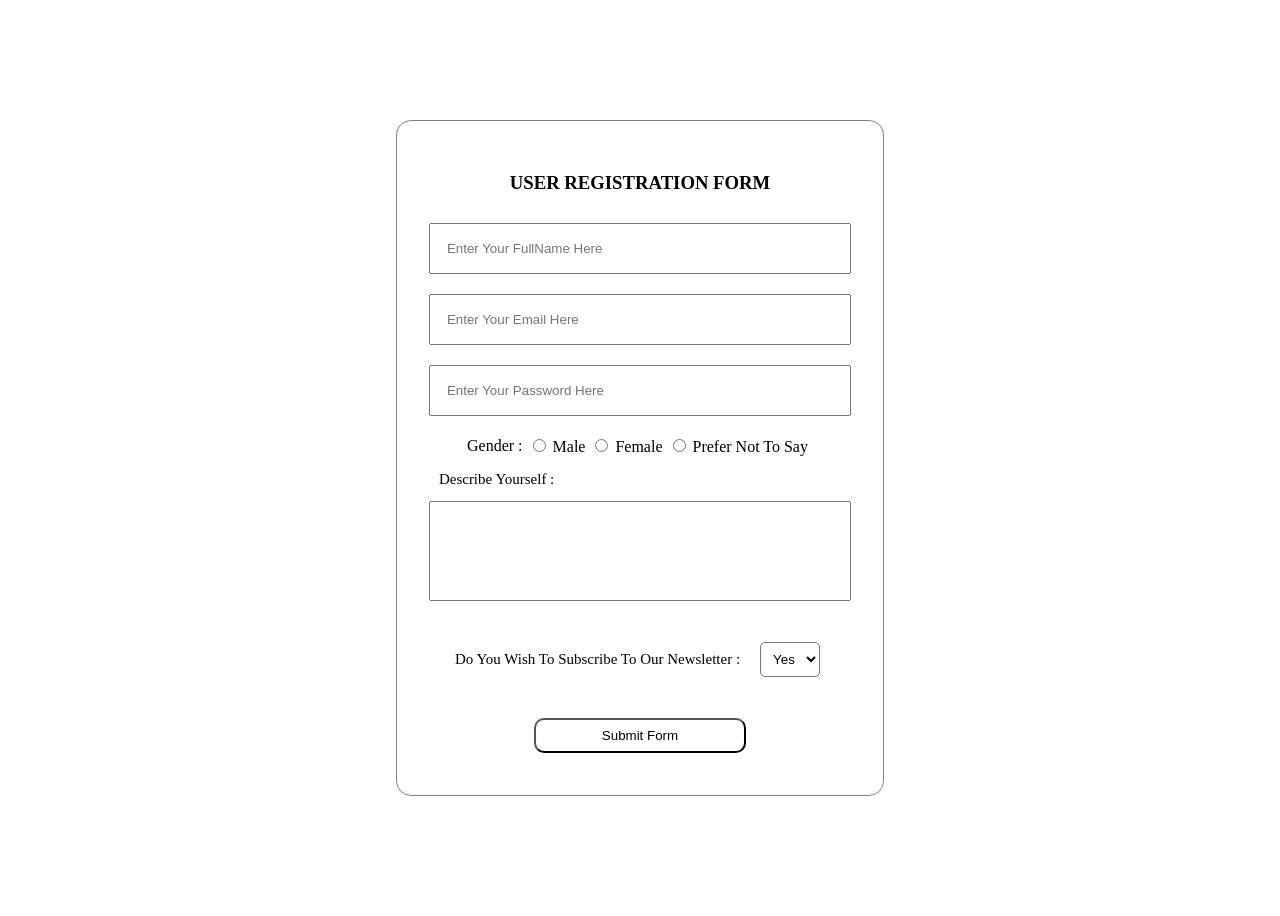
<file: Assessments/Team Lead - 19z254/Assignment 1/index.html>
<!DOCTYPE html>
<html lang="en">
<head>
    <meta charset="UTF-8">
    <meta http-equiv="X-UA-Compatible" content="IE=edge">
    <meta name="viewport" content="width=device-width, initial-scale=1.0">
    <title>Form Page</title>
    <link rel="stylesheet" href="./styles.css"/>
</head>
<body>
    <div class="container">
        <div class="form-container">
            <h3 class="form-heading"> USER REGISTRATION FORM</h3>
            <form action="success_page.html">
                <input type="text" name="name" placeholder="Enter Your FullName Here" />
                <input type="text" name="email" placeholder="Enter Your Email Here" />
                <input type="password" name="password" placeholder="Enter Your Password Here" />
                <div class="radio-button-container">
                    <label for="gender"> Gender : </label>
                    <div class="radio-button">
                        <input type="radio" name="gender" value="Male" id="option-1"/>
                        <label for="option-1"> Male </label>
                    </div>
                    <div class="radio-button">
                        <input type="radio" name="gender" value="Female" id="option-2"/>
                        <label for="option-2"> Female</label>
                    </div>
                    <div class="radio-button">
                        <input type="radio" name="gender" value="Prefer Not To Say" id="option-3"/>
                        <label for="option-3"> Prefer Not To Say</label>
                    </div>
                </div>
                <div class="textarea">
                    <h5 class="textarea-heading"> Describe Yourself : </h5>
                </div>
                <textarea name="description" placeholder="Describe Yourself">
                </textarea>
                <div class="dropdown">
                    <div class="textarea">
                        <label for="subscription" class="textarea-heading"> Do You Wish To Subscribe To Our Newsletter : </h5>
                        
                    </div>
                    <select id="subscription" name="Subscription">
                        <option value="Yes"> Yes </option>
                        <option value="No"> No </option>
                    </select>
                </div>
                <input type="submit" value="Submit Form" onclick="form_submit()"/>
            </form>
        </div>
    </div>
</body>
</html>
</file>
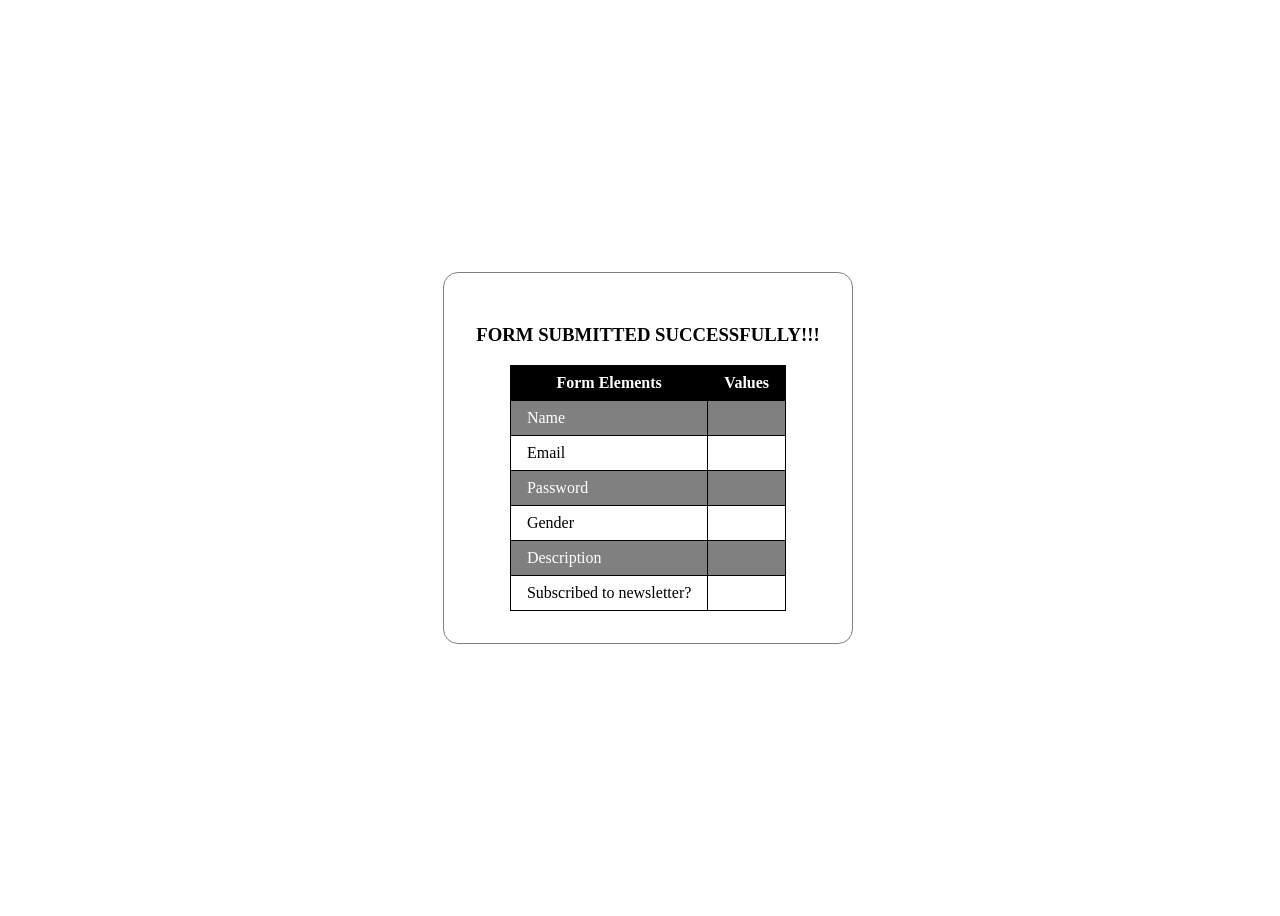
<file: Assessments/Team Lead - 19z254/Assignment 1/success_page.html>
<!DOCTYPE html>
<html lang="en">
<head>
    <meta charset="UTF-8">
    <meta http-equiv="X-UA-Compatible" content="IE=edge">
    <meta name="viewport" content="width=device-width, initial-scale=1.0">
    <title>Form Successfully Submitted!!</title>
    <link rel="stylesheet" href="./styles.css">
</head>
<body>
    <div class="success-container">
        <div class="table-container">
            <h3 class="success-heading"> FORM SUBMITTED SUCCESSFULLY!!!</h3>
            <table border="1">
                <thead>
                    <th>Form Elements</th>
                    <th>Values</th>
                </thead>
                <tbody>
                    <tr>
                        <td>Name </td>
                        <td id="Name"></td>
                    </tr>
                    <tr>
                        <td>Email </td>
                        <td id="Email"></td>
                    </tr>
                    <tr>
                        <td>Password </td>
                        <td id="Password"></td>
                    </tr>
                    <tr>
                        <td>Gender </td>
                        <td id="Gender"></td>
                    </tr>
                    <tr>
                        <td>Description </td>
                        <td id="Description"></td>
                    </tr>
                    <tr>
                        <td>Subscribed to newsletter? </td>
                        <td id="Subscription"></td>
                    </tr>
                </tbody>
            </table>
        </div>
    </div>
    <script>
        var url = window.location.href.toString();
        //file:///D:/7th%20Semester/PRIEE/GITHUB-REPO/ASSIGNMENT-1/index.html?name=&email=&password=&description=++++++++++++++++&Subscription=Yes
        url_lst= url.split('&')
        url_lst[0] = url_lst[0].split('?')[1]
        console.log(url_lst);
        count=1;
        Name = document.getElementById('Name');
        Email = document.getElementById('Email');
        Password = document.getElementById('Password');
        Gender = document.getElementById('Gender');
        Description = document.getElementById('Description');
        Subscrption = document.getElementById('Sunscription');
        url_lst.forEach((ele)=>{
            ele = ele.split('=');
            if(count==1){
                Name.innerHTML = ele[1];
            }else if(count==2){
                Email.innerHTML = ele[1];
            }else if(count==3){
                Password.innerHTML = ele[1];
            }else if(count==4){
                Gender.innerHTML = ele[1];
            }else if(count==5){
                Description.innerHTML = ele[1].replaceAll("+","");
            }else{
                Subscription.innerHTML = ele[1];
            }
            count+=1;
        });
    </script>
</body>
</html>
</file>
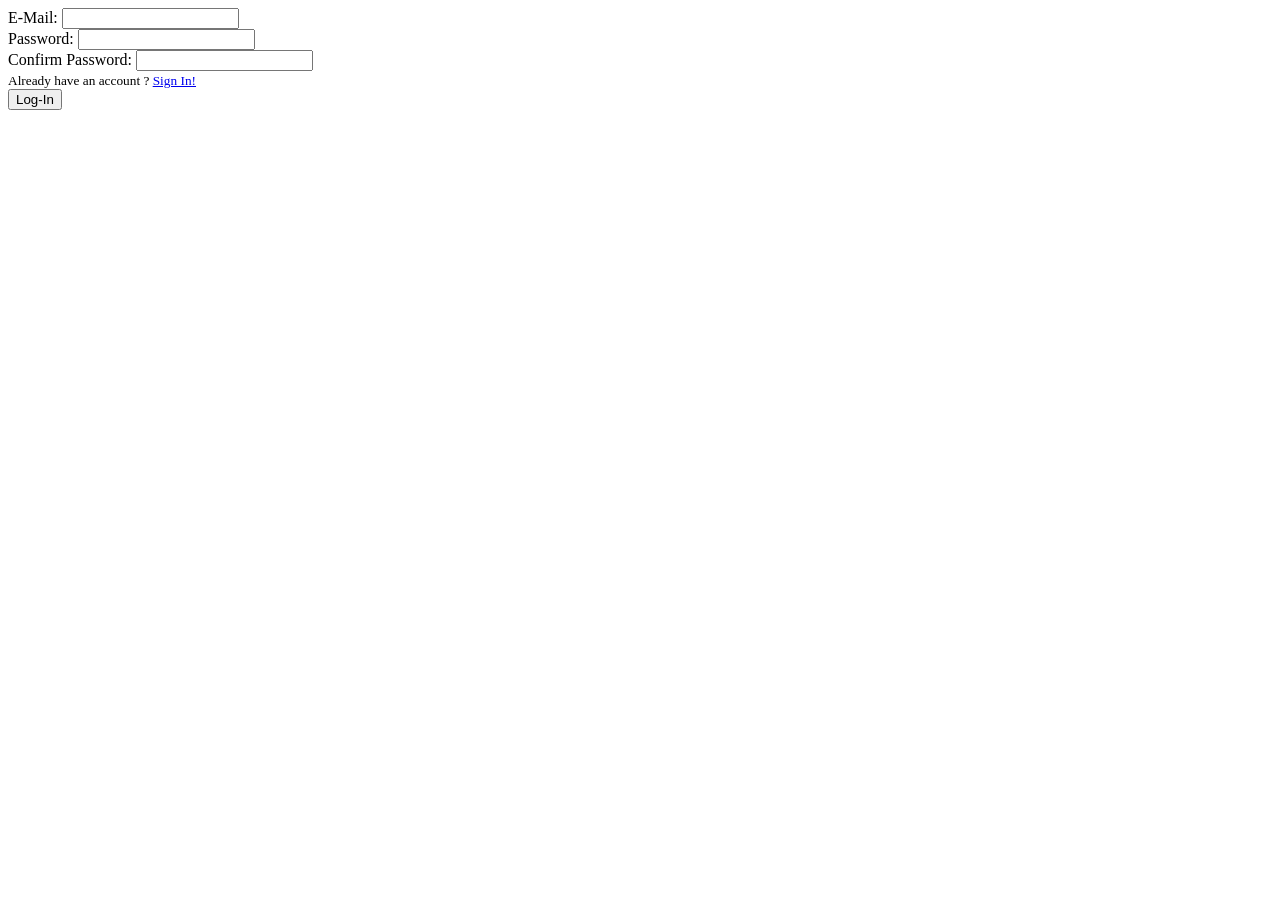
<file: Project Development Phase/Sprint 1/templates/ibm-index.html>
<!DOCTYPE html>
<html lang="en">
<head>
    <meta charset="UTF-8">
    <meta http-equiv="X-UA-Compatible" content="IE=edge">
    <meta name="viewport" content="width=device-width, initial-scale=1.0">
    <title> IBM Log-In Page </title>
</head>
<body>
    <form action="/login" method="POST">
        
        <div>
            <label id="email"> E-Mail: </label>
            <input type="email" name="userEmail" for="email"/>
        </div>
        
        <div>
            <label id="pwd"> Password: </label>
            <input type="password" name="userPassword" for="pwd"/>
        </div>

        <div>
            <label id="c_pwd"> Confirm Password: </label>
            <input type="password" name="confirmPassword" for="c_pwd"/>
        </div>

        <small id="alr_acc">Already have an account ? <a href="ibm-image.html"> Sign In! </a></small>

        <input type="submit" value="Log-In" style="display: block;">

    </form>
</body>
</html>
</file>
<file: Assessments/Team Lead - 19z254/Assignment 1/styles.css>
*{
    padding:none;
    /* border:none; */
    outline:none;
    box-sizing: border-box;
}

.container{
    display:flex;
    align-items: center;
    justify-content: center;
    padding:1rem;
    height:100vh;
}

.form-heading{
    text-align: center;
}

.form-container{
    padding:2rem;
    border-radius: 15px;
    border:1px solid grey;
}

form{
    display: flex;
    flex-direction: column;
    align-items: center;
    justify-content: center;
}

label{
    margin-right:5px;
}

input[type="text"]{
    width:100%;
    padding:1rem;
    margin:10px 20px;
}
input[type="password"]{
    width:100%;
    padding:1rem;
    margin:10px 20px;
}

.radio-button-container{
    display: flex;
    flex-direction: row;
    align-items:center;
    justify-content: flex-start;
    margin:10px 20px 0px;
}

textarea{
    width:100%;
    height:100px;
    padding:1rem;
    margin:10px 20px;
    resize: none;
}

.textarea-heading{
    font-size:15px;
    font-weight: 500;
    text-align:start;
    margin-bottom:3px;
    margin-top:15px;
}
.textarea{
    width:100%;
    padding-left:10px;
}

.dropdown{
    width:100%;
    padding:1rem;
    display: flex;
    flex-direction: row;
    align-items: center;
    justify-content: flex-start;
}

select{
    display: block;
    padding:0.5rem;
    background: transparent;
    margin:15px;
    border-radius: 5px;
}

input[type="submit"]{
    width:50%;
    border-radius:10px;
    padding:0.5rem 1rem;
    background:transparent;
    margin:10px 20px;
}

input[type="submit"]:hover{
    background:black;
    color: white;
}


/* Success Landing Page */
.success-container{
    height:100vh;
    width:100vw;
    display: flex;
    padding: 1rem;
    align-items: center;
    justify-content: center;
}

.table-container{
    display:flex;
    padding: 2rem;
    border:1px solid grey;
    border-radius:15px;
    flex-direction: column;
    align-items: center;
    justify-content: center;
}

table{
    border-collapse: collapse;
    border:1px solid black;
}
th{
    color:white;
    background-color: black;
    
}
td,th{
    padding:0.5rem 1rem;
}
tr:nth-of-type(odd){
    background-color: grey;
    color:white;
}
</file>
